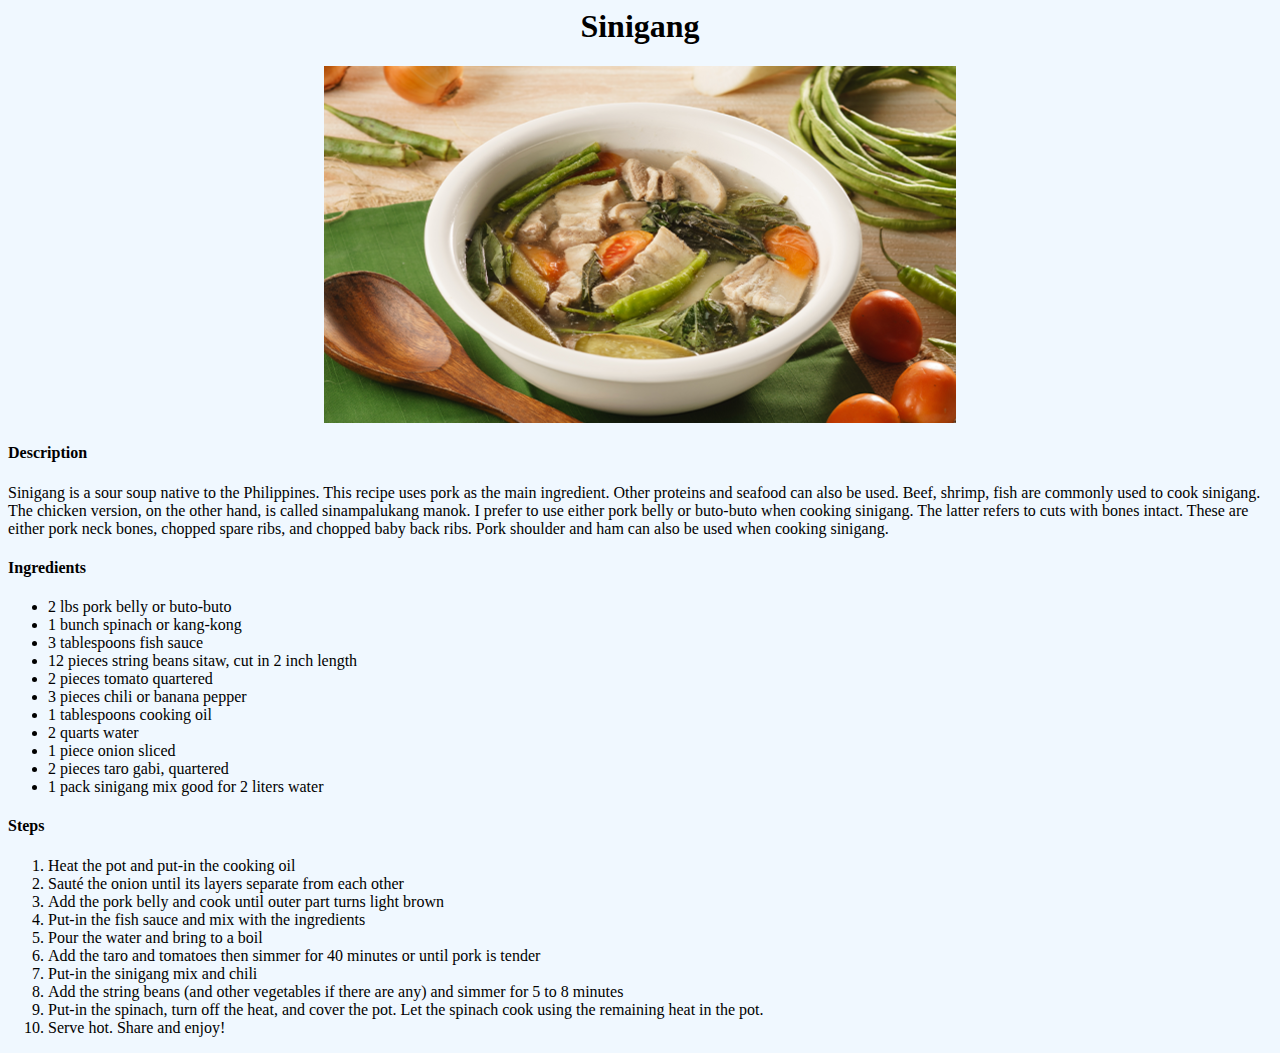
<file: Sinigang.html>
<link rel="stylesheet" href="sinigang.css">

    <body>

<h1 id="sinigang">Sinigang</h1>
<img src="Sinigang.png" alt="">
<h4>Description</h4>
<p>Sinigang is a sour soup native to the Philippines. This recipe uses pork as the main ingredient. Other proteins and seafood can also be used. Beef, shrimp, fish are commonly used to cook sinigang. The chicken version, on the other hand, is called sinampalukang manok. I prefer to use either pork belly or buto-buto when cooking sinigang. The latter refers to cuts with bones intact. These are either pork neck bones, chopped spare ribs, and chopped baby back ribs. Pork shoulder and ham can also be used when cooking sinigang.</p>
<h4>Ingredients</h4>
<ul>
    <li>2 lbs pork belly or buto-buto</li>
    <li>1 bunch spinach or kang-kong</li>
    <li>3 tablespoons fish sauce</li>
    <li>12 pieces string beans sitaw, cut in 2 inch length</li>
    <li>2 pieces tomato quartered</li>
    <li>3 pieces chili or banana pepper</li>
    <li>1 tablespoons cooking oil</li>
    <li>2 quarts water</li>
    <li>1 piece onion sliced</li>
    <li>2 pieces taro gabi, quartered</li>
    <li>1 pack sinigang mix good for 2 liters water</li>
</ul>
<h4>Steps</h4>
<ol>
    <li>Heat the pot and put-in the cooking oil</li>
    <li>Sauté the onion until its layers separate from each other</li>
    <li>Add the pork belly and cook until outer part turns light brown</li>
    <li>Put-in the fish sauce and mix with the ingredients</li>
    <li>Pour the water and bring to a boil</li>
    <li>Add the taro and tomatoes then simmer for 40 minutes or until pork is tender</li>
    <li>Put-in the sinigang mix and chili</li>
    <li>Add the string beans (and other vegetables if there are any) and simmer for 5 to 8 minutes</li>
    <li>Put-in the spinach, turn off the heat, and cover the pot. Let the spinach cook using the remaining heat in the pot.</li>
    <li>Serve hot. Share and enjoy!</li>
</ol>


</body>
</html>
</file>
<file: sinigang.css>
* {
    background-color: aliceblue;
}

h1 { 
    text-align: center;
}

img {
    display: block;
    margin-left: auto;
    margin-right: auto;
    width: 50%;
    height: auto;
}

h3 { 
    text-align: justify;
}

li { 
    text-align: justify;
}
</file>
